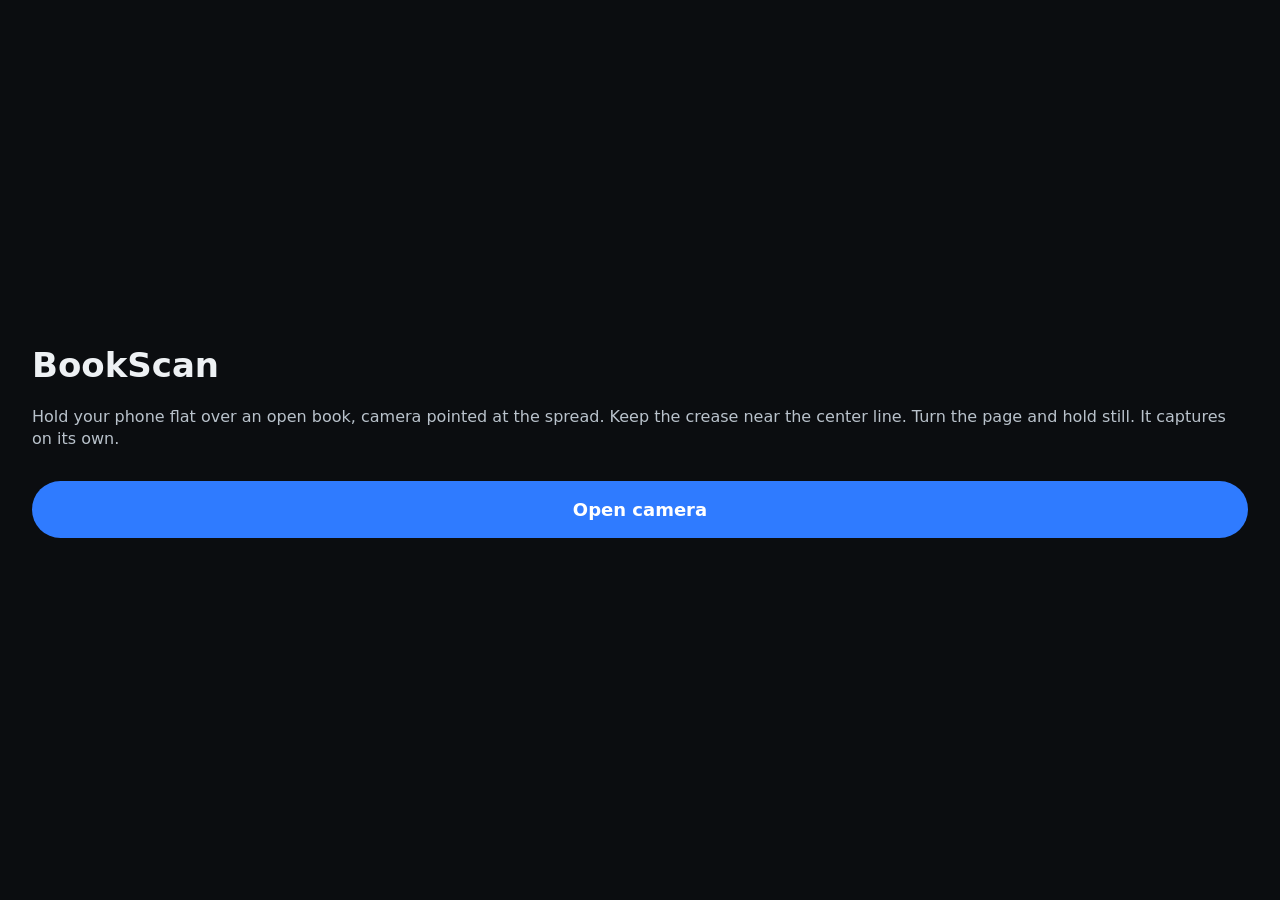
<file: BookScan/index.html>
<!DOCTYPE html>
<html lang="en">
<head>
<meta charset="utf-8">
<title>BookScan</title>
<meta name="viewport" content="width=device-width, initial-scale=1, viewport-fit=cover, user-scalable=no">
<meta name="theme-color" content="#0b0d10">
<meta name="apple-mobile-web-app-capable" content="yes">
<meta name="mobile-web-app-capable" content="yes">
<meta name="apple-mobile-web-app-status-bar-style" content="black-translucent">
<meta name="apple-mobile-web-app-title" content="BookScan">
<link rel="manifest" href="manifest.json">
<link rel="apple-touch-icon" href="icon-192.png">
<link rel="stylesheet" href="style.css">
</head>
<body>
<div id="app">
  <video id="cam" playsinline muted autoplay></video>
  <div id="guide"><div id="gutter"></div></div>
  <div id="flash"></div>

  <header id="top">
    <button id="btnLib" class="chip" aria-label="Books">Books</button>
    <div id="bookTitle">No book</div>
    <button id="btnSet" class="chip" aria-label="Settings">Settings</button>
  </header>

  <div id="status">Tap Start</div>
  <div id="ocrState"></div>

  <section id="bottom">
    <div id="thumbs"></div>
    <div id="controls">
      <button id="btnUndo" class="side" disabled>Undo</button>
      <button id="btnMain" class="main">Start</button>
      <button id="btnExport" class="side" disabled>Export</button>
    </div>
    <button id="btnShutter" class="link">Capture now</button>
  </section>

  <div id="splash">
    <h1>BookScan</h1>
    <p>Hold your phone flat over an open book, camera pointed at the spread. Keep the crease near the center line. Turn the page and hold still. It captures on its own.</p>
    <button id="btnBegin" class="main wide">Open camera</button>
    <p id="camErr" class="err"></p>
  </div>

  <div id="sheetLib" class="sheet"><div class="card">
    <h2>Books</h2>
    <div id="bookList"></div>
    <button id="btnNewBook" class="main wide">New book</button>
    <button class="link close">Close</button>
  </div></div>

  <div id="sheetSet" class="sheet"><div class="card">
    <h2>Settings</h2>
    <label class="row"><span>Layout</span>
      <select id="setMode"><option value="spread">Two-page spread</option><option value="single">Single page</option></select></label>
    <label class="row"><span>Clean up (flatten shadows, boost contrast)</span><input type="checkbox" id="setEnhance"></label>
    <label class="row"><span>Full-resolution photo (Android Chrome)</span><input type="checkbox" id="setHires"></label>
    <label class="row"><span>Hold-still time</span>
      <select id="setHold"><option value="500">Fast</option><option value="800">Normal</option><option value="1300">Slow</option></select></label>
    <label class="row"><span>Sound and vibration</span><input type="checkbox" id="setSound"></label>
    <button class="link close">Close</button>
  </div></div>

  <div id="sheetExp" class="sheet"><div class="card">
    <h2>Export</h2>
    <p id="expInfo"></p>
    <button id="btnPdf" class="main wide">Searchable PDF</button>
    <button id="btnTxt" class="main wide alt">Plain text</button>
    <p id="expMsg"></p>
    <button class="link close">Close</button>
  </div></div>

  <div id="sheetPage" class="sheet"><div class="card">
    <h2 id="pgTitle">Page</h2>
    <img id="pgImg" alt="">
    <button id="btnDelPage" class="main wide danger">Delete this page</button>
    <button class="link close">Close</button>
  </div></div>
</div>

<script src="lib/tesseract.min.js"></script>
<script src="lib/pdf-lib.min.js"></script>
<script src="app.js"></script>
</body>
</html>
</file>
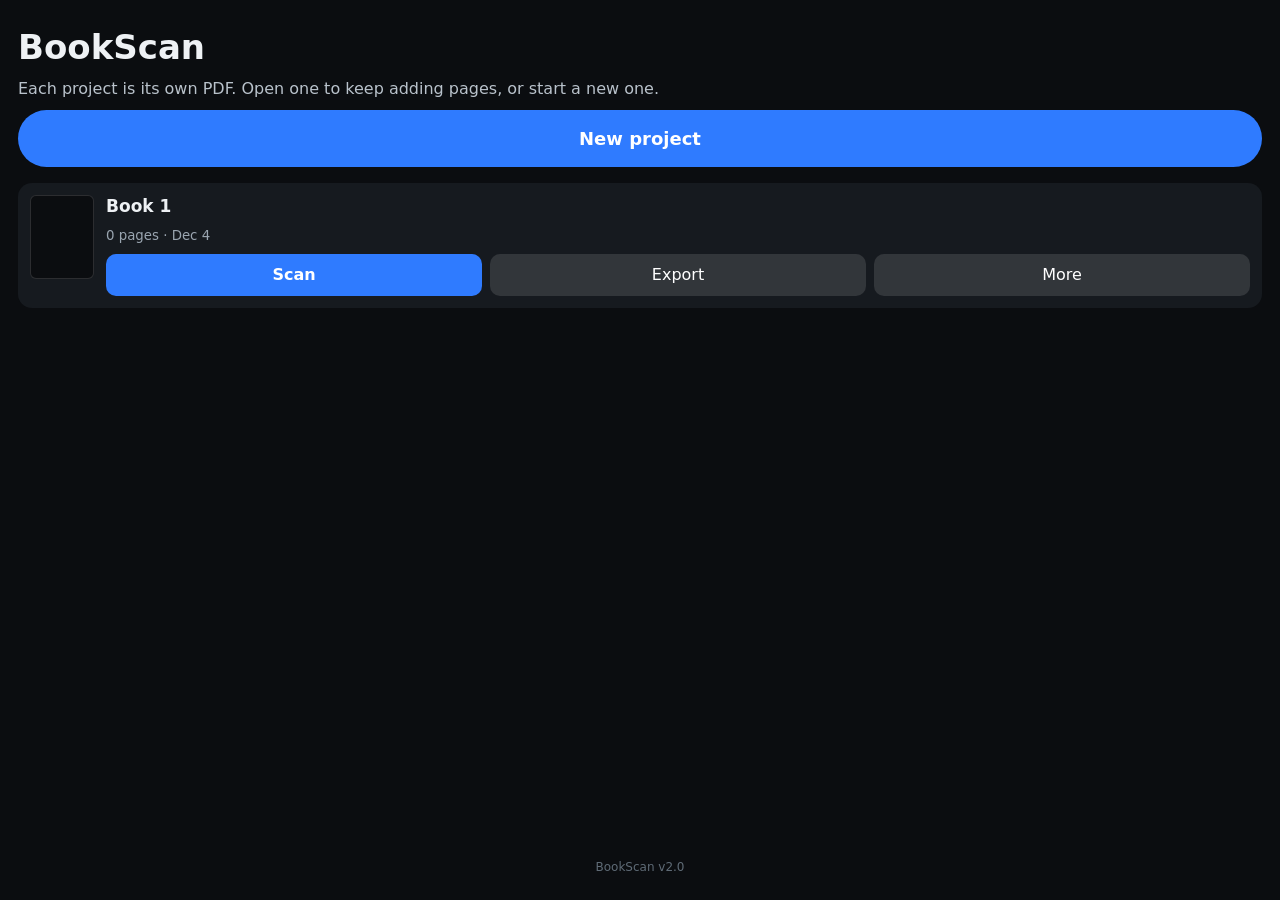
<file: BookScan/BookScan-v2/index.html>
<!DOCTYPE html>
<html lang="en">
<head>
<meta charset="utf-8">
<title>BookScan</title>
<meta name="viewport" content="width=device-width, initial-scale=1, viewport-fit=cover, user-scalable=no">
<meta name="theme-color" content="#0b0d10">
<meta name="apple-mobile-web-app-capable" content="yes">
<meta name="mobile-web-app-capable" content="yes">
<meta name="apple-mobile-web-app-status-bar-style" content="black-translucent">
<meta name="apple-mobile-web-app-title" content="BookScan">
<link rel="manifest" href="manifest.json">
<link rel="apple-touch-icon" href="icon-192.png">
<link rel="stylesheet" href="style.css">
</head>
<body>
<div id="app">

  <section id="home">
    <div class="homeTop">
      <h1>BookScan</h1>
      <p>Each project is its own PDF. Open one to keep adding pages, or start a new one.</p>
      <button id="btnNew" class="main wide">New project</button>
    </div>
    <div id="projList"></div>
    <div id="ver"></div>
  </section>

  <section id="scan" class="hidden">
    <video id="cam" playsinline muted autoplay></video>
    <canvas id="ov"></canvas>
    <div id="flash"></div>

    <header id="top">
      <button id="btnBack" class="chip">Done</button>
      <div id="bookTitle"></div>
      <button id="btnSet" class="chip">Settings</button>
    </header>

    <div id="status">Starting</div>
    <div id="ocrState"></div>
    <div id="diag"></div>

    <section id="bottom">
      <div id="thumbs"></div>
      <div id="controls">
        <button id="btnUndo" class="side" disabled>Undo</button>
        <button id="btnMain" class="main">Pause</button>
        <button id="btnExport" class="side" disabled>Export</button>
      </div>
      <button id="btnShutter" class="link">Capture now</button>
    </section>

    <div id="camMsg" class="hidden">
      <p id="camErr"></p>
      <button id="btnRetry" class="main">Try again</button>
    </div>
  </section>

  <div id="sheetName" class="sheet"><div class="card">
    <h2 id="nameTitle">Project name</h2>
    <input id="nameInput" type="text" maxlength="60" autocomplete="off">
    <button id="btnNameOk" class="main wide">Save</button>
    <button class="link close">Cancel</button>
  </div></div>

  <div id="sheetMore" class="sheet"><div class="card">
    <h2 id="moreTitle">Project</h2>
    <button id="btnRename" class="main wide alt">Rename</button>
    <button id="btnClear" class="main wide alt">Remove all pages, keep project</button>
    <button id="btnDelProj" class="main wide danger">Delete project</button>
    <button class="link close">Close</button>
  </div></div>

  <div id="sheetSet" class="sheet"><div class="card">
    <h2>Settings</h2>
    <label class="row"><span>Layout</span>
      <select id="setMode"><option value="spread">Two-page spread</option><option value="single">Single page</option></select></label>
    <label class="row"><span>Clean-up</span>
      <select id="setClean"><option value="strong">Strong (black text, white page)</option><option value="light">Light (grayscale)</option><option value="off">Off (color)</option></select></label>
    <label class="row"><span>Auto-capture</span>
      <select id="setSens"><option value="1.6">Relaxed</option><option value="1">Normal</option><option value="0.65">Strict</option></select></label>
    <label class="row"><span>Hold-still time</span>
      <select id="setHold"><option value="500">Fast</option><option value="800">Normal</option><option value="1300">Slow</option></select></label>
    <label class="row"><span>Full-resolution photo (Android Chrome)</span><input type="checkbox" id="setHires"></label>
    <label class="row"><span>Sound and vibration</span><input type="checkbox" id="setSound"></label>
    <label class="row"><span>Show diagnostics</span><input type="checkbox" id="setDiag"></label>
    <button class="link close">Close</button>
  </div></div>

  <div id="sheetExp" class="sheet"><div class="card">
    <h2>Export</h2>
    <p id="expInfo"></p>
    <button id="btnShare" class="main wide" disabled>Share or save PDF</button>
    <button id="btnOpen" class="main wide alt" disabled>Open PDF</button>
    <button id="btnShareTxt" class="main wide alt" disabled>Share text</button>
    <button id="btnCopy" class="main wide alt" disabled>Copy text</button>
    <button id="btnDownload" class="link" disabled>Download PDF</button>
    <p id="expMsg"></p>
    <button class="link close">Close</button>
  </div></div>

  <div id="sheetPage" class="sheet"><div class="card">
    <h2 id="pgTitle">Page</h2>
    <img id="pgImg" alt="">
    <button id="btnDelPage" class="main wide danger">Delete this page</button>
    <button class="link close">Close</button>
  </div></div>
</div>

<script src="lib/tesseract.min.js"></script>
<script src="lib/pdf-lib.min.js"></script>
<script src="app.js"></script>
</body>
</html>
</file>
<file: BookScan/style.css>
*{box-sizing:border-box;-webkit-tap-highlight-color:transparent}
html,body{margin:0;height:100%;background:#0b0d10;color:#eef1f4;font:16px/1.4 -apple-system,system-ui,Segoe UI,Roboto,sans-serif;overscroll-behavior:none}
#app{position:fixed;inset:0;overflow:hidden}
#cam{position:absolute;inset:0;width:100%;height:100%;object-fit:cover;background:#000}
#guide{position:absolute;inset:0;pointer-events:none}
#gutter{position:absolute;top:14%;bottom:30%;left:50%;width:0;border-left:2px dashed rgba(255,255,255,.55);transition:border-color .2s}
#app.live #gutter{border-color:rgba(90,220,150,.8)}
#app.single #gutter{display:none}
#flash{position:absolute;inset:0;background:#fff;opacity:0;pointer-events:none}
#flash.on{animation:fl .35s ease-out}
@keyframes fl{0%{opacity:.75}100%{opacity:0}}

#top{position:absolute;top:0;left:0;right:0;display:flex;align-items:center;gap:8px;padding:calc(env(safe-area-inset-top) + 10px) 12px 10px;background:linear-gradient(#000a,#0000)}
#bookTitle{flex:1;text-align:center;font-weight:600;white-space:nowrap;overflow:hidden;text-overflow:ellipsis}
.chip{background:#ffffff22;color:#fff;border:0;border-radius:999px;padding:8px 14px;font-size:14px;backdrop-filter:blur(8px)}

#status{position:absolute;top:calc(env(safe-area-inset-top) + 64px);left:50%;transform:translateX(-50%);background:#000a;padding:8px 16px;border-radius:999px;font-weight:600;font-size:15px;white-space:nowrap;backdrop-filter:blur(8px)}
#status.go{background:#157a4acc}
#status.warn{background:#a8661acc}
#ocrState{position:absolute;top:calc(env(safe-area-inset-top) + 108px);left:50%;transform:translateX(-50%);font-size:12px;color:#cfd6dc;text-shadow:0 1px 3px #000}

#bottom{position:absolute;left:0;right:0;bottom:0;padding:10px 12px calc(env(safe-area-inset-bottom) + 10px);background:linear-gradient(#0000,#000d 35%);display:flex;flex-direction:column;gap:10px}
#thumbs{display:flex;gap:6px;overflow-x:auto;min-height:62px;scrollbar-width:none}
#thumbs::-webkit-scrollbar{display:none}
.th{position:relative;flex:0 0 auto;height:60px;width:44px;border-radius:4px;overflow:hidden;border:1px solid #ffffff44;background:#222}
.th img{width:100%;height:100%;object-fit:cover}
.th i{position:absolute;right:2px;bottom:2px;width:9px;height:9px;border-radius:50%;background:#e0a030}
.th.done i{background:#3ecf8e}
.th.error i{background:#e5484d}
.th b{position:absolute;left:3px;top:1px;font-size:10px;text-shadow:0 1px 2px #000}
#controls{display:flex;align-items:center;justify-content:space-between}
button{font:inherit;cursor:pointer}
button:disabled{opacity:.35}
.main{background:#2f7bff;color:#fff;border:0;border-radius:999px;padding:16px 34px;font-weight:700;font-size:18px;min-width:140px}
.main.live{background:#e5484d}
.main.alt{background:#ffffff1f}
.main.danger{background:#b3262b}
.main.wide{width:100%;margin-top:10px}
.side{background:#ffffff1f;color:#fff;border:0;border-radius:999px;padding:12px 20px;min-width:92px}
.link{background:none;border:0;color:#9db4cc;padding:6px;align-self:center;font-size:14px}

#splash{position:absolute;inset:0;background:#0b0d10;display:flex;flex-direction:column;justify-content:center;padding:32px;gap:8px}
#splash h1{margin:0 0 8px;font-size:34px}
#splash p{color:#b9c2cb;margin:0 0 12px}
.err{color:#ff8a8a!important}
#splash.hide{display:none}

.sheet{position:absolute;inset:0;background:#000a;display:none;align-items:flex-end}
.sheet.open{display:flex}
.card{width:100%;max-height:88%;overflow:auto;background:#161a1f;border-radius:18px 18px 0 0;padding:18px 18px calc(env(safe-area-inset-bottom) + 16px);display:flex;flex-direction:column;gap:8px}
.card h2{margin:0 0 6px}
.row{display:flex;justify-content:space-between;align-items:center;gap:14px;padding:10px 0;border-bottom:1px solid #ffffff14}
.row span{flex:1}
select{background:#222831;color:#fff;border:0;border-radius:8px;padding:8px}
input[type=checkbox]{width:22px;height:22px}
.bk{display:flex;align-items:center;gap:10px;padding:12px;background:#ffffff0f;border-radius:12px}
.bk div{flex:1;min-width:0}
.bk small{color:#9aa5b0;display:block}
.bk button{background:#ffffff1f;color:#fff;border:0;border-radius:8px;padding:8px 12px}
.bk button.x{color:#ff8a8a}
#pgImg{width:100%;max-height:60vh;object-fit:contain;background:#000;border-radius:8px}
#expMsg{color:#9db4cc;min-height:1.4em;margin:6px 0}
</file>
<file: BookScan/BookScan-v2/style.css>
*{box-sizing:border-box;-webkit-tap-highlight-color:transparent}
html,body{margin:0;height:100%;background:#0b0d10;color:#eef1f4;font:16px/1.4 -apple-system,system-ui,Segoe UI,Roboto,sans-serif;overscroll-behavior:none}
#app{position:fixed;inset:0;overflow:hidden}
#cam{position:absolute;inset:0;width:100%;height:100%;object-fit:contain;background:#000}
#ov{position:absolute;inset:0;width:100%;height:100%;pointer-events:none}
#flash{position:absolute;inset:0;background:#fff;opacity:0;pointer-events:none}
#flash.on{animation:fl .35s ease-out}
@keyframes fl{0%{opacity:.75}100%{opacity:0}}

#top{position:absolute;top:0;left:0;right:0;display:flex;align-items:center;gap:8px;padding:calc(env(safe-area-inset-top) + 10px) 12px 10px;background:linear-gradient(#000a,#0000)}
#bookTitle{flex:1;text-align:center;font-weight:600;white-space:nowrap;overflow:hidden;text-overflow:ellipsis}
.chip{background:#ffffff22;color:#fff;border:0;border-radius:999px;padding:8px 14px;font-size:14px;backdrop-filter:blur(8px)}

#status{position:absolute;top:calc(env(safe-area-inset-top) + 64px);left:50%;transform:translateX(-50%);background:#000a;padding:8px 16px;border-radius:999px;font-weight:600;font-size:15px;white-space:nowrap;backdrop-filter:blur(8px)}
#status.go{background:#157a4acc}
#status.warn{background:#a8661acc}
#ocrState{position:absolute;top:calc(env(safe-area-inset-top) + 108px);left:50%;transform:translateX(-50%);font-size:12px;color:#cfd6dc;text-shadow:0 1px 3px #000}

#bottom{position:absolute;left:0;right:0;bottom:0;padding:10px 12px calc(env(safe-area-inset-bottom) + 10px);background:linear-gradient(#0000,#000d 35%);display:flex;flex-direction:column;gap:10px}
#thumbs{display:flex;gap:6px;overflow-x:auto;min-height:62px;scrollbar-width:none}
#thumbs::-webkit-scrollbar{display:none}
.th{position:relative;flex:0 0 auto;height:60px;width:44px;border-radius:4px;overflow:hidden;border:1px solid #ffffff44;background:#222}
.th img{width:100%;height:100%;object-fit:cover}
.th i{position:absolute;right:2px;bottom:2px;width:9px;height:9px;border-radius:50%;background:#e0a030}
.th.done i{background:#3ecf8e}
.th.error i{background:#e5484d}
.th b{position:absolute;left:3px;top:1px;font-size:10px;text-shadow:0 1px 2px #000}
#controls{display:flex;align-items:center;justify-content:space-between}
button{font:inherit;cursor:pointer}
button:disabled{opacity:.35}
.main{background:#2f7bff;color:#fff;border:0;border-radius:999px;padding:16px 34px;font-weight:700;font-size:18px;min-width:140px}
.main.live{background:#e5484d}
.main.alt{background:#ffffff1f}
.main.danger{background:#b3262b}
.main.wide{width:100%;margin-top:10px}
.side{background:#ffffff1f;color:#fff;border:0;border-radius:999px;padding:12px 20px;min-width:92px}
.link{background:none;border:0;color:#9db4cc;padding:6px;align-self:center;font-size:14px}

#splash{position:absolute;inset:0;background:#0b0d10;display:flex;flex-direction:column;justify-content:center;padding:32px;gap:8px}
#splash h1{margin:0 0 8px;font-size:34px}
#splash p{color:#b9c2cb;margin:0 0 12px}
.err{color:#ff8a8a!important}
#splash.hide{display:none}

.sheet{position:absolute;inset:0;background:#000a;display:none;align-items:flex-end}
.sheet.open{display:flex}
.card{width:100%;max-height:88%;overflow:auto;background:#161a1f;border-radius:18px 18px 0 0;padding:18px 18px calc(env(safe-area-inset-bottom) + 16px);display:flex;flex-direction:column;gap:8px}
.card h2{margin:0 0 6px}
.row{display:flex;justify-content:space-between;align-items:center;gap:14px;padding:10px 0;border-bottom:1px solid #ffffff14}
.row span{flex:1}
select{background:#222831;color:#fff;border:0;border-radius:8px;padding:8px}
input[type=checkbox]{width:22px;height:22px}
.bk{display:flex;align-items:center;gap:10px;padding:12px;background:#ffffff0f;border-radius:12px}
.bk div{flex:1;min-width:0}
.bk small{color:#9aa5b0;display:block}
.bk button{background:#ffffff1f;color:#fff;border:0;border-radius:8px;padding:8px 12px}
.bk button.x{color:#ff8a8a}
#pgImg{width:100%;max-height:60vh;object-fit:contain;background:#000;border-radius:8px}
#expMsg{color:#9db4cc;min-height:1.4em;margin:6px 0}

.hidden{display:none!important}
#scan{position:absolute;inset:0}
#home{position:absolute;inset:0;overflow:auto;padding:calc(env(safe-area-inset-top) + 24px) 18px calc(env(safe-area-inset-bottom) + 24px);display:flex;flex-direction:column;gap:16px}
#home h1{margin:0 0 6px;font-size:34px}
#home p{margin:0;color:#b9c2cb}
#projList{display:flex;flex-direction:column;gap:12px}
.proj{display:flex;gap:12px;background:#161a1f;border-radius:14px;padding:12px}
.proj .cv{flex:0 0 64px;height:84px;border-radius:6px;background:#0b0d10 center/cover;border:1px solid #ffffff22}
.proj .in{flex:1;min-width:0;display:flex;flex-direction:column;gap:8px}
.proj b{font-size:17px;white-space:nowrap;overflow:hidden;text-overflow:ellipsis}
.proj small{color:#9aa5b0}
.proj .bt{display:flex;gap:8px}
.proj .bt button{flex:1;border:0;border-radius:10px;padding:10px 6px;background:#ffffff1f;color:#fff}
.proj .bt button.go{background:#2f7bff;font-weight:700}
#ver{color:#5f6b76;font-size:12px;text-align:center;margin-top:auto}
#diag{position:absolute;top:calc(env(safe-area-inset-top) + 126px);left:50%;transform:translateX(-50%);font:11px ui-monospace,Menlo,monospace;color:#9fe8c0;text-shadow:0 1px 2px #000;white-space:nowrap}
#camMsg{position:absolute;inset:0;background:#0b0d10ee;display:flex;flex-direction:column;align-items:center;justify-content:center;gap:16px;padding:32px;text-align:center}
input[type=text]{width:100%;background:#222831;color:#fff;border:0;border-radius:10px;padding:14px;font-size:17px}
</file>
